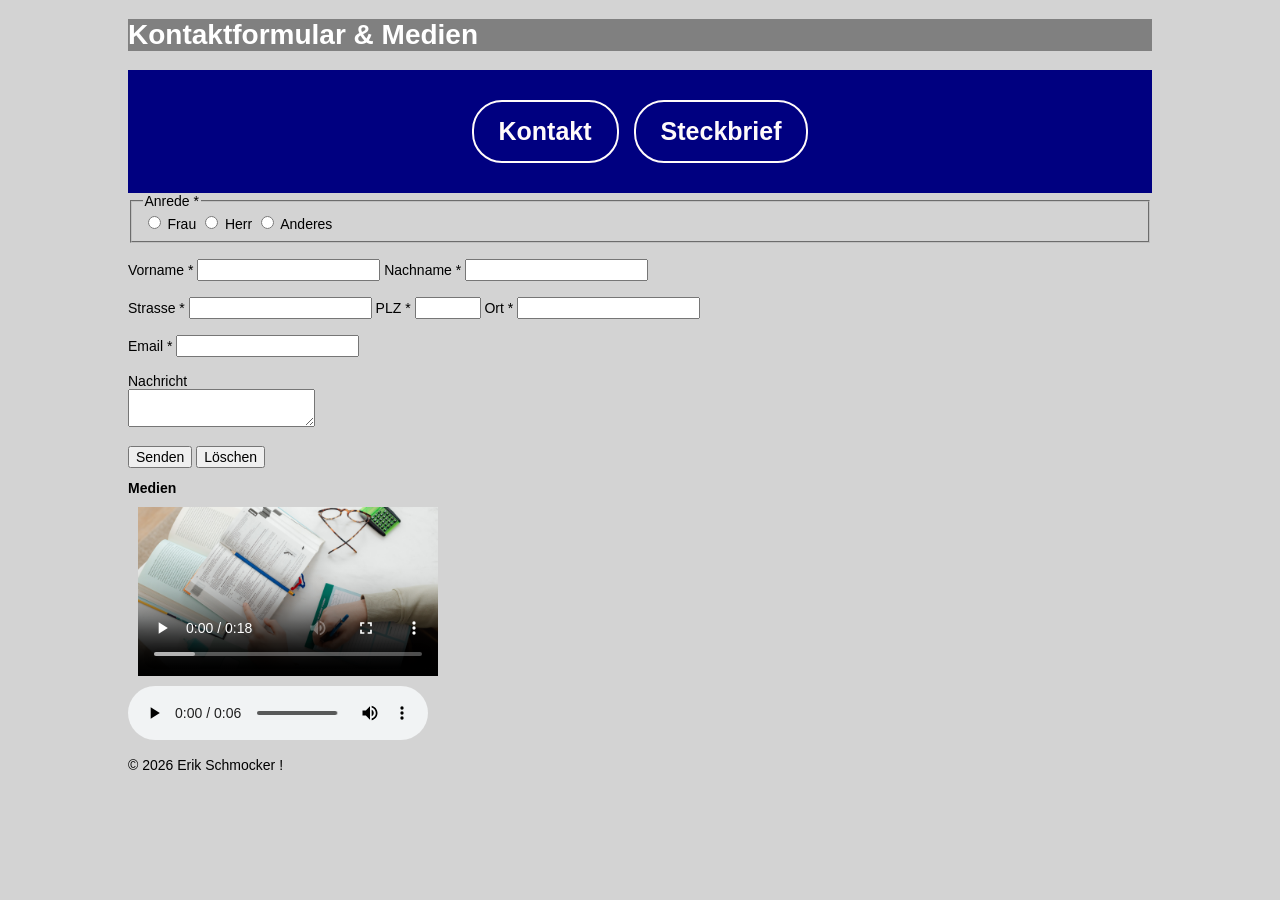
<file: index.html>
<!DOCTYPE html>
<html lang="de">
<head>
  <meta charset="UTF-8">
  <meta http-equiv="refresh" content="0; HTML Brodi/src/Index.html">
  <title>Weiterleitung</title>
</head>
<body>
  <p>Du wirst weitergeleitet. Falls nicht, klicke <a href="HTML Brodi/src/Index.html">hier</a>.</p>
</body>
</html>
</file>
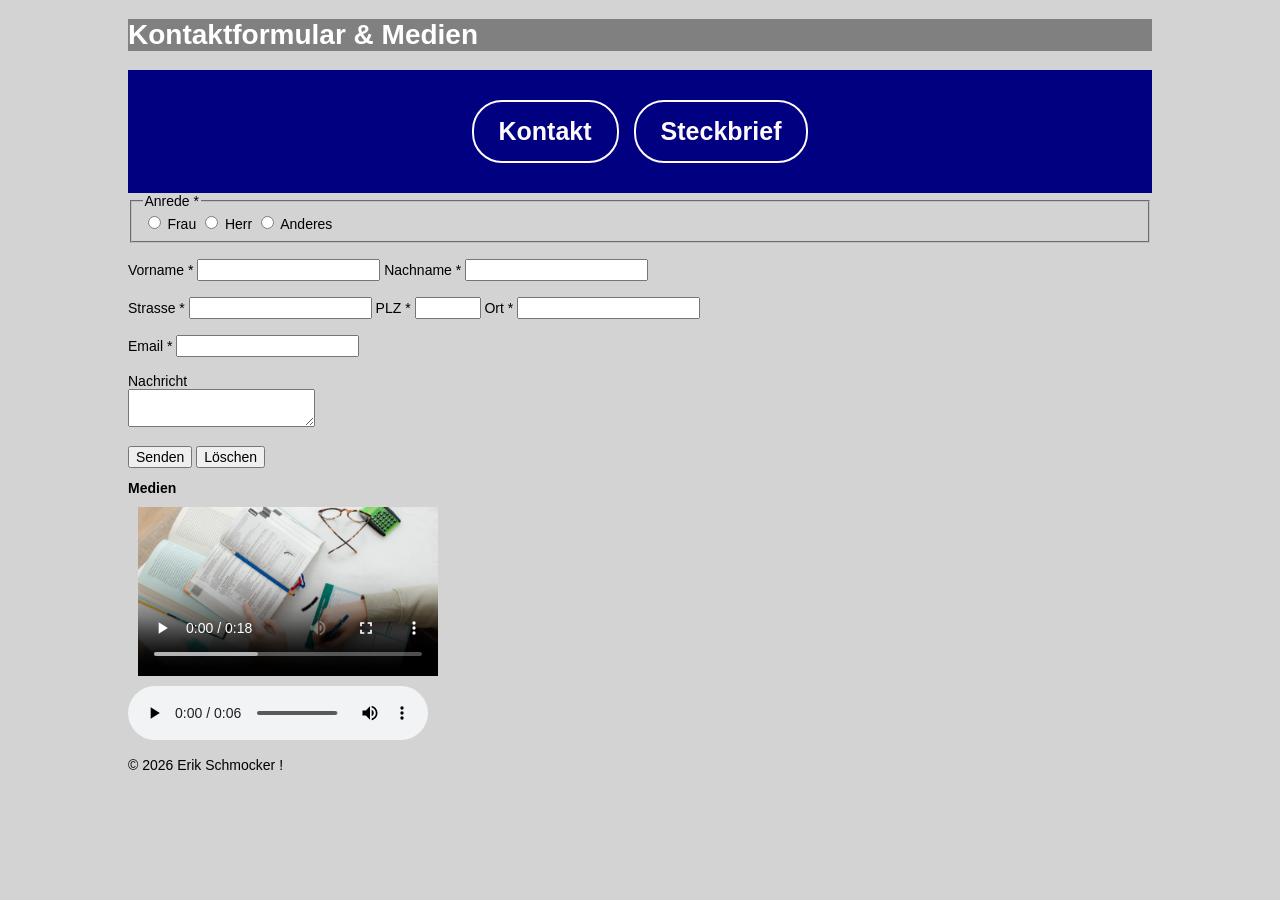
<file: HTML Brodi/src/Index.html>
<!DOCTYPE html>
<html lang="de">
<head>
    <meta charset="UTF-8">
    <title>Formular</title>
    <link rel="stylesheet" href="Wusch.css">
    <meta name="viewport" content="width=device-width, initial-scale=1.0">
    <meta name="description" content="Eriks website mit Formular und Kontakt">
</head>
<body>

<header>
    <h1>Kontaktformular & Medien</h1>
</header>

<nav class="navbar">
    <button class="menu-toggle" onclick="toggleMenu()" aria-label="Menü öffnen">
        ☰
    </button>

    <div class="nav-container" id="navMenu">
        <a href="Kontakt.html" class="nav-links">Kontakt</a>
        <a href="Steckbiref.html" class="nav-links">Steckbrief</a>
    </div>
</nav>

<main>
    <form action="https://gibm.becknet.ch/formular/formular.php" method="POST">

        <fieldset>
            <legend>Anrede *</legend>
            <input type="radio" id="frau" name="anrede" value="Frau" required>
            <label for="frau">Frau</label>

            <input type="radio" id="herr" name="anrede" value="Herr">
            <label for="herr">Herr</label>

            <input type="radio" id="anderes" name="anrede" value="Anderes">
            <label for="anderes">Anderes</label>
        </fieldset>

        <br>

        <label for="vorname">Vorname *</label>
        <input type="text" id="vorname" name="vorname" maxlength="100" required>

        <label for="nachname">Nachname *</label>
        <input type="text" id="nachname" name="nachname" maxlength="100" required>

        <br><br>

        <label for="strasse">Strasse *</label>
        <input type="text" id="strasse" name="strasse" maxlength="100" required>

        <label for="plz">PLZ *</label>
        <input type="number" id="plz" name="plz" min="1000" max="9999" required>

        <label for="ort">Ort *</label>
        <input type="text" id="ort" name="ort" maxlength="100">

        <br><br>

        <label for="email">Email *</label>
        <input type="email" id="email" name="email" required>

        <br><br>

        <label for="nachricht">Nachricht</label><br>
        <textarea id="nachricht" name="nachricht" maxlength="100"></textarea>

        <br><br>

        <button type="submit">Senden</button>
        <button type="reset">Löschen</button>
    </form>

    <section>
        <h2>Medien</h2>
        <video class="mein-video" controls poster="Images/Lernen.png">
            <source src="Images/IMG_7318 (1).mp4" type="video/mp4">
            <source src="Images/Lernen.webm" type="video/webm">
            <p>Ihr Browser unterstützt kein Video. Hier ist ein <a href="Images/IMG_7318 (1).mp4">Link zum Video</a>.</p>
        </video>

        <audio controls>
            <source src="Images/Audio.m4a" type="audio/mp4">
            <source src="Images/Hey.mp3" type="audio/mpeg">
            <p>Ihr Browser unterstützt kein Audio.</p>
        </audio>
    </section>
</main>

<footer>
    <p>© 2026 Erik Schmocker !</p>
</footer>

<script>
    function toggleMenu() {
        document.getElementById("navMenu").classList.toggle("active");
    }
</script>
</body>
</html>
</file>
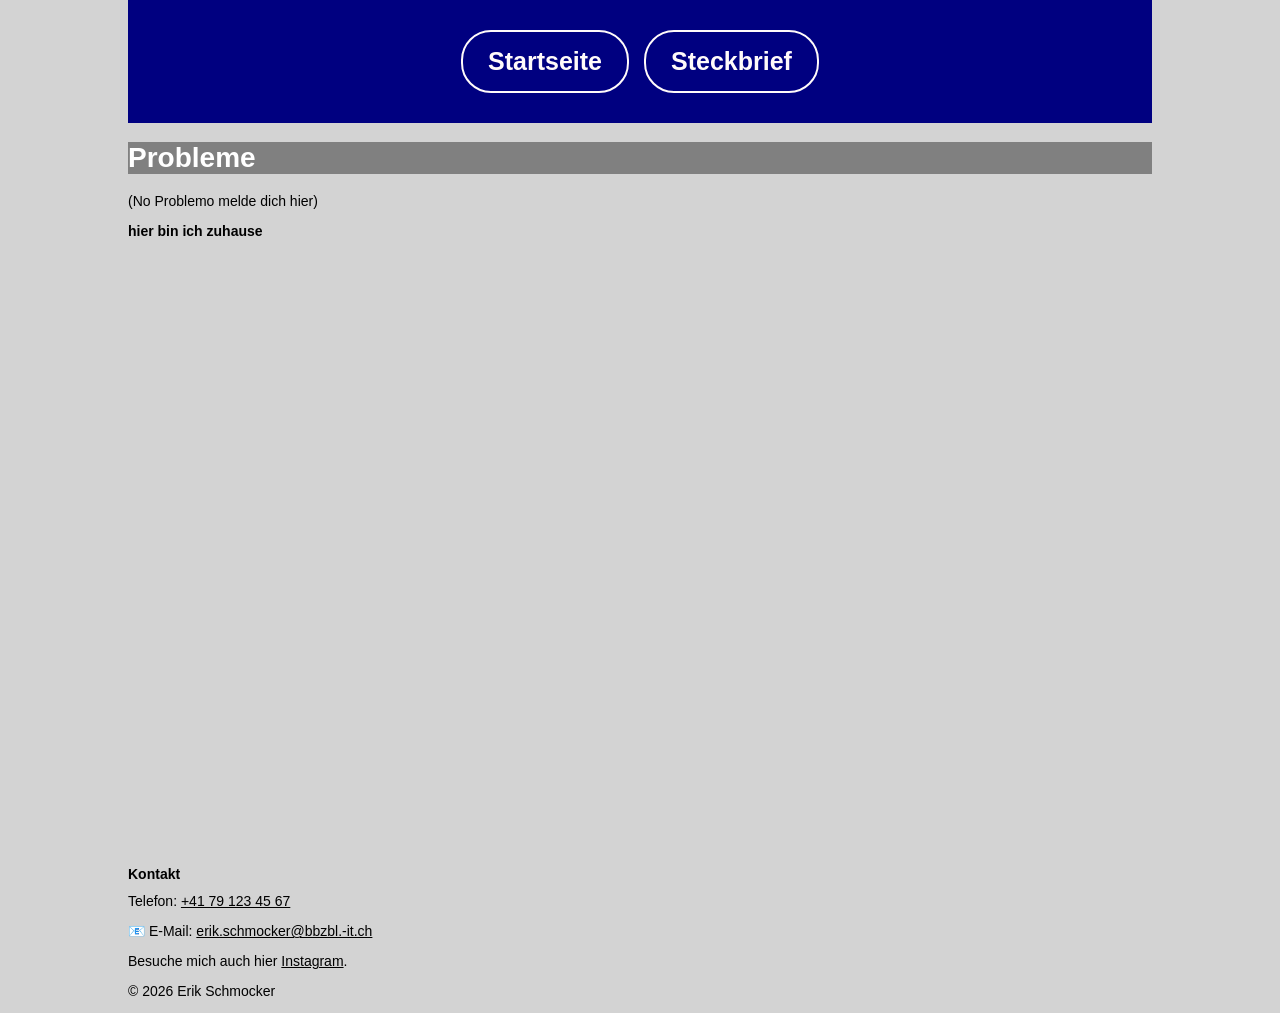
<file: HTML Brodi/src/Kontakt.html>
<!DOCTYPE html>
<html lang="en">
<head>
    <meta charset="UTF-8">
    <title>kontakt</title>
    <link rel="stylesheet" href="Wusch.css">
    <meta name="viewport" content="width=device-width, initial-scale=1.0">
    <meta name="description" content="Eriks website mit Formular und Kotackt und sogar einem Bild ">

</head>

<body>
<header>
    <nav class="navbar">

        <!-- Hamburger Button -->
        <div class="menu-toggle" onclick="toggleMenu()">
            ☰
        </div>

        <!-- Links -->
        <div class="nav-container" id="navMenu">
            <a href="Index.html" class="nav-links">Startseite</a>
            <a href="Steckbiref.html" class="nav-links">Steckbrief</a>
        </div>

    </nav>
</header>
<h1>Probleme</h1>
<p>(No Problemo melde dich hier)</p>
    <main>
     <h2>hier bin ich zuhause </h2>
        <iframe
                class="Iframes"
                title="Das zuhause von Erik Schmocker" src="https://www.google.com/maps/embed?pb=!1m18!1m12!1m3!1d389.0268318787021!2d7.787715392261874!3d47.551371758210266!2m3!1f0!2f0!3f0!3m2!1i1024!2i768!4f13.1!3m3!1m2!1s0x4791b4ef20d4b0cb%3A0xd525ac944895bd61!2sMargaretenweg%2012%2C%204310%20Rheinfelden!5e0!3m2!1sde!2sch!4v1774013824990!5m2!1sde!2sch"
                width="800"
                height="601"
                style="border:0;"
                allowfullscreen=""
                loading="lazy"
                referrerpolicy="no-referrer-when-downgrade">
        </iframe>



  
<h2>Kontakt</h2>
Telefon: <a href="tel:+41791234567 ">+41 79 123 45 67</a>
<p>📧 E-Mail: <a href="mailto:erik.schmocker@bbzbl.-it.ch">erik.schmocker@bbzbl.-it.ch</a></p>
<p>Besuche mich auch hier
   <a href="https://www.instagram.com/erik.schmocker09" target="_blank">Instagram</a>.
</p>
  </main>
<script>
    function toggleMenu() {
        document.getElementById("navMenu").classList.toggle("active");
    }
</script>
<footer>
    <p>© 2026 Erik Schmocker</p>
</footer>
</body>
</html>
</file>
<file: HTML Brodi/src/Wusch.css>
:root {
    --Border-color: snow;
    --Backroud-color: Lightgray;
}

/* GRUND-LAYOUT */
* {
    font-family: Verdana, sans-serif;
    font-size: 14px;
    box-sizing: border-box; /* WICHTIG: Damit Padding die Breite nicht zerschießt */
}

body {
    background-color: var(--Backroud-color);
    width: 80%;
    margin: 0 auto;
    /* TIPP für Modul 293: Hier display: grid ergänzen für das 2D-Layout! */
}

/* NAVIGATION (FLEXBOX - Pflicht erfüllt) */
.navbar {
    background: navy;
    padding: 30px;
    display: flex;
    justify-content: center;
    align-items: center;
    gap: 15px;
}

.nav-container {
    display: flex;
    gap: 15px;
}

.nav-links {
    color: var(--Border-color);
    font-weight: bold;
    font-size: 25px;
    list-style: none;
    text-decoration: none;
    padding: 15px 25px;
    border: 2px solid var(--Border-color);
    border-radius: 30px;
    cursor: pointer;
    transition: 0.2s;
}

.nav-links:hover {
    transform: scale(1.2);
}

.menu-toggle {
    display: none; /* Nur auf Handy sichtbar */
    font-size: 30px;
    color: white;
    cursor: pointer;
}

main a { color: black; }
main a:hover {
    color: red;
    text-decoration: none;
}

ol li:last-child {
    text-decoration: line-through;
}

h1 {
    background-color: gray;
    color: white;
    font-size: 28px;
    position: sticky;
    top: 0;
}

img {
    width: 100px;
    border: 3px solid orange;
    margin: 0 10px 10px 0;
}

.mein-video {
    display: block;
    width: 300px;
    margin: 10px;
}

/* --- RESPONSIVE BREAKPOINT 1 (TABLET 768px) --- */
@media (max-width: 768px) {
    body { width: 95%; }

    .menu-toggle { display: block; }

    .nav-container {
        display: none; /* Versteckt bis .active per JS kommt */
        flex-direction: column;
        width: 100%;
        align-items: center;
    }

    .nav-container.active { display: flex; }

    .navbar { flex-direction: column; }

    img, video, iframe {
        max-width: 100%;
        height: auto;
    }
}

/* --- RESPONSIVE BREAKPOINT 2 (HANDY 500px) --- */
@media (max-width: 500px) {
    body { width: 100%; padding: 10px; }

    form { display: flex; flex-direction: column; }

    input, textarea, button { width: 100%; margin-bottom: 10px; }

    main { display: flex; flex-direction: column; }

    img { width: 100%; }
}
</file>
